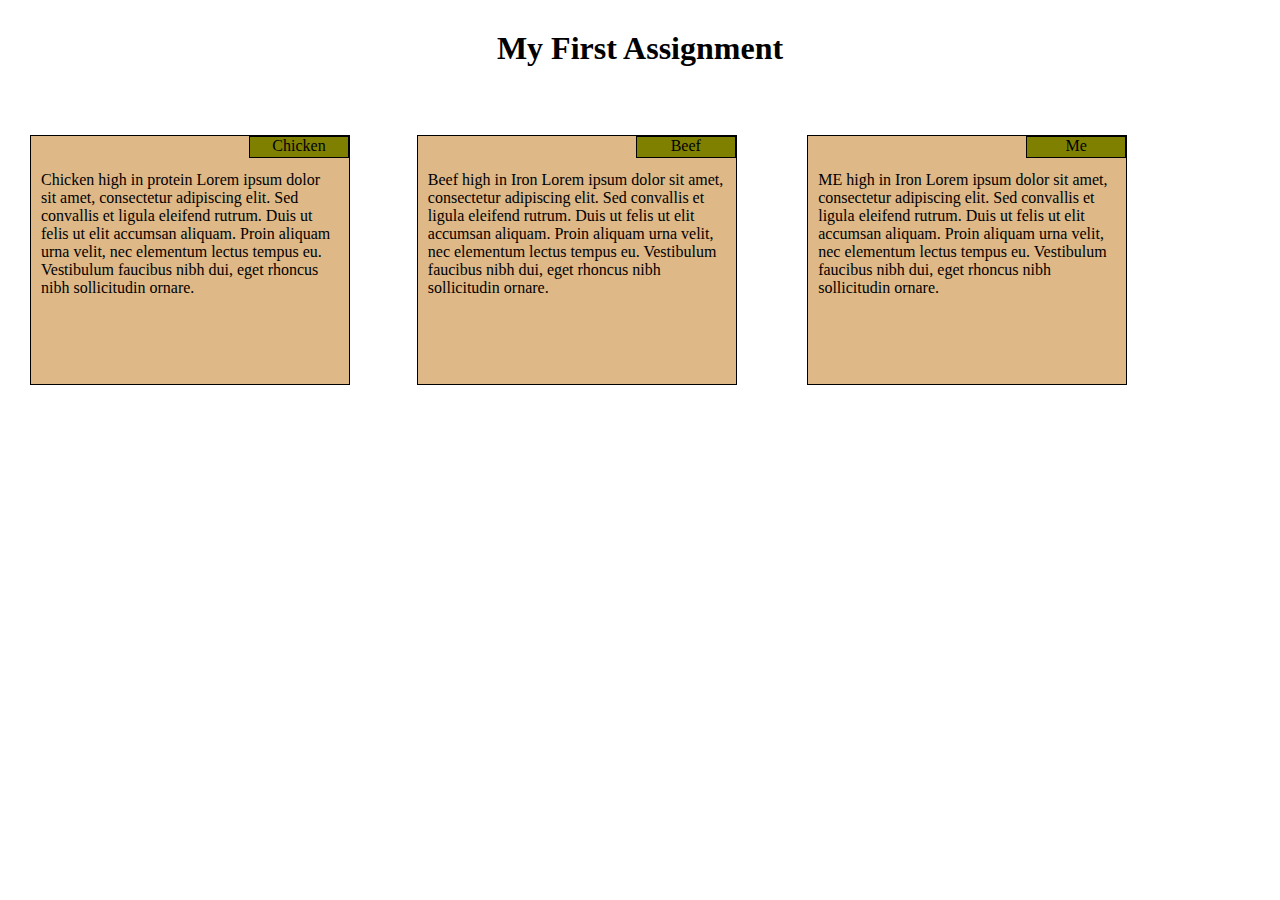
<file: index.html>
<!DOCTYPE html>
<html>
<head>
<meta charset="utf-8">
<link rel="stylesheet" type="text/css" href="mod2-sol.css">
<title>First Assignment</title>
</head>
<body>
<h1>My First Assignment</h1>
<div id="div1"> Chicken high in protein Lorem ipsum dolor sit amet, consectetur adipiscing elit. Sed convallis et ligula eleifend rutrum. Duis ut felis ut elit accumsan aliquam. Proin aliquam urna velit, nec elementum lectus tempus eu. Vestibulum faucibus nibh dui, eget rhoncus nibh sollicitudin ornare.
      <div id="div12">Chicken</div>
     </div>
<div id="BeefDesc"> Beef high in Iron Lorem ipsum dolor sit amet, consectetur adipiscing elit. Sed convallis et ligula eleifend rutrum. Duis ut felis ut elit accumsan aliquam. Proin aliquam urna velit, nec elementum lectus tempus eu. Vestibulum faucibus nibh dui, eget rhoncus nibh sollicitudin ornare.
      <div id="Beef">Beef</div>
     </div>
<div id="MyDesc"> ME high in Iron Lorem ipsum dolor sit amet, consectetur adipiscing elit. Sed convallis et ligula eleifend rutrum. Duis ut felis ut elit accumsan aliquam. Proin aliquam urna velit, nec elementum lectus tempus eu. Vestibulum faucibus nibh dui, eget rhoncus nibh sollicitudin ornare.
      <div id="Me">Me</div>
     </div>


</body>
</html>
</file>
<file: mod2-sol.css>
* {
  box-sizing: border-box;
   margin: 0;
  padding: 0;
}
h1 {
 margin-top:30px;
  margin-bottom: 30px;
  text-align:center;

}


/********** Desktop devices only *********/
@media (min-width: 992px)  {
#div12 {
/*chicken  box*/
background-color: #808000; 
  border: 1px solid black;
  position:absolute;
  width:100px;
  height:22px;
  margin-bottom: 20px;
  margin-left: 20px;
  padding: 15;
  text-align:center;
  top:0;
  right:0;
  padding-top:0px;
  
}

#div1 {
/*chicken desc box*/
  background-color: #DEB887;
  border: 1px solid black;
  width: 525px;
  height: 250px;
  position:absolute;
  left:10px;
  top:15%;
     margin-left: 20px;
  padding-top: 35px;
  padding-left:10px;
  padding-right:10px;
  padding-bottom:0px;
  width: 25%;
}


#BeefDesc {

  background-color: #DEB887;
  border: 1px solid black;
  width: 525px;
  height: 250px;
  position:absolute;
 left:31%;
  top:15%;
     margin-left: 20px;
  padding-top: 35px;
  padding-left:10px;
  padding-right:10px;
  padding-bottom:0px;
  width: 25%;


}
#Beef {

background-color: #808000; 
  border: 1px solid black;
  position:absolute;
  width:100px;
  height:22px;
  margin-bottom: 20px;
  margin-left: 20px;
  padding: 15;
  text-align:center;
  top:0;
  right:0;
  
  padding-top:0px;
}

#Me {

background-color: #808000; 
  border: 1px solid black;
  position:absolute;
  width:100px;
  height:22px;
  margin-bottom: 20px;
  margin-left: 20px;
  padding: 15;
  text-align:center;
  top:0;
  right:0;
   padding-top:0px;
}
#MyDesc {

  background-color: #DEB887;
  border: 1px solid black;
  width: 525px;
  height: 250px;
  position:absolute;
  left:61.5%;
  top:15%;
     margin-left: 20px;
  padding-top: 35px;
  padding-left:10px;
  padding-right:10px;
  padding-bottom:0px;
  width: 25%;


}
  
}


/********** Tablet devices only **********/
@media (min-width: 768px) and (max-width: 991px) {
#div12 {
/*chicken  box*/
background-color: #808000; 
  border: 1px solid black;
  position:absolute;
  width:100px;
  height:22px;
  margin-bottom: 20px;
  margin-left: 20px;
  padding: 15;
  text-align:center;
  top:0;
  right:0;

  padding-top:0px;
}
#div1 {
/*chicken desc box*/
  background-color: #DEB887;
  border: 1px solid black;
  width: 425px;
  height: 155px;
  position:absolute;
  left:10px;
  top:12%;
  margin-left: 20px;
  padding-top: 35px;
  padding-left:10px;
  padding-right:10px;
  padding-bottom:0px;
  width: 40%;
  overflow-y: hidden;


}
#BeefDesc {

  background-color: #DEB887;
  border: 1px solid black;
  width: 425px;
  height: 155px;
  position:absolute;

 right:10%;
  top:12%;
     margin-left: 20px;
  padding-top: 35px;
  padding-left:10px;
  padding-right:10px;
  padding-bottom:0px;
  width: 40%;
  overflow-y: hidden;


}
#Beef {

background-color: #808000; 
  border: 1px solid black;
  position:absolute;
  width:100px;
  height:22px;
  margin-bottom: 20px;
  margin-left: 20px;
  padding: 15;
  text-align:center;
  top:0;
  right:0;
  
  padding-top:0px;
}

#Me {
 background-color: #808000; 
  border: 1px solid black;
  position:absolute;
  width:100px;
  height:22px;
  margin-bottom: 20px;
  margin-left: 20px;
  padding: 15;
  text-align:center;
  top:0;
  right:0;
  padding-top:0px;
   }
#MyDesc {
  background-color: #DEB887;
  border: 1px solid black;
  width: 425px;
  height: 155px;
  position:absolute;
  left:10px;
  top:35%;
  margin-left: 20px;
     margin-right: 20px;
  padding-top: 35px;
  padding-left:10px;
  padding-right:10px;
  padding-bottom:0px;
  width: 86%;


}
  }


/********** Mobile devices only*/
@media (max-width: 767px)  {
  #div12 {
background-color: #808000; 
  border: 1px solid black;
  position:absolute;
  width:100px;
  height:22px;
  margin-bottom: 20px;
  margin-left: 20px;
  padding:15;
  text-align:center;
  top:0;
  right:0;
  padding-top:0px;
  }
#div1 {
  background-color: #DEB887;
  border: 1px solid black;
  width: 90%;
  height: 155px;
  position:absolute;
  left:10px;
  top:12%;
  margin-left: 20px;
  margin-right: 20px;
  padding-top: 35px;
  padding-left:10px;
  padding-right:10px;
  padding-bottom:0px;
  clear:right;
  overflow-y: hidden;

}

#BeefDesc {

  background-color: #DEB887;
  border: 1px solid black;
  height: 155px;
  position:absolute;
  left:10px;
  top:35%;
  margin-left: 20px;
  padding-top: 35px;
  padding-left:10px;
  padding-right:10px;
  padding-bottom:0px;
  width: 90%;
 overflow-y: hidden;


}
#Beef {

background-color: #808000; 
  border: 1px solid black;
  position:absolute;
  width:100px;
  height:22px;
  margin-bottom: 20px;
  margin-left: 20px;
  padding: 15;
  text-align:center;
  top:0;
  right:0;
  
  padding-top:0px;
}

#Me {
 background-color: #808000; 
  border: 1px solid black;
  position:absolute;
  width:100px;
  height:22px;
  margin-bottom: 20px;
  margin-left: 20px;
  padding: 15;
  text-align:center;
  top:0;
  right:0;
  padding-top:0px;
   }

#MyDesc 
{
 background-color: #DEB887;
  border: 1px solid black;
  height: 155px;
  position:absolute;
  left:10px;
  top:58%;
     margin-left: 20px;
  padding-top: 35px;
  padding-left:10px;
  padding-right:10px;
  padding-bottom:0px;
  width: 90%;
  overflow-y: hidden;

}


}
</file>
